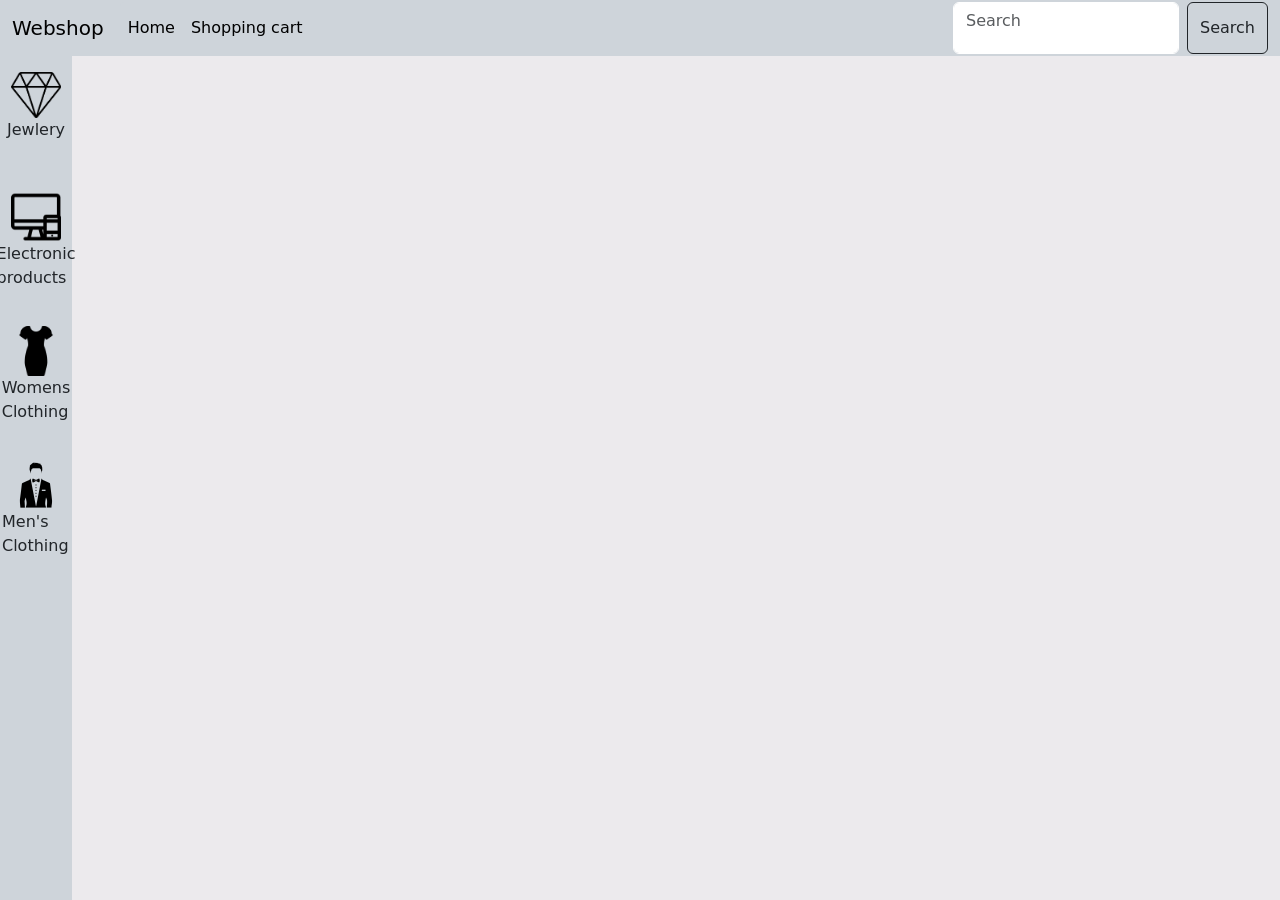
<file: index.html>
<!DOCTYPE html>
<html lang="en">
<head>
    <meta charset="UTF-8">
    <meta name="viewport" content="width=device-width, initial-scale=1.0">
    <title>Webshop</title>
    <link href="https://cdn.jsdelivr.net/npm/bootstrap@5.3.0-alpha1/dist/css/bootstrap.min.css" rel="stylesheet" integrity="sha384-GLhlTQ8iRABdZLl6O3oVMWSktQOp6b7In1Zl3/Jr59b6EGGoI1aFkw7cmDA6j6gD" crossorigin="anonymous">
    <script src="https://cdn.jsdelivr.net/npm/bootstrap@5.3.0-alpha1/dist/js/bootstrap.bundle.min.js" integrity="sha384-w76AqPfDkMBDXo30jS1Sgez6pr3x5MlQ1ZAGC+nuZB+EYdgRZgiwxhTBTkF7CXvN" crossorigin="anonymous"></script>
    <link rel="stylesheet" href="style.css">
</head>
<body id="index-body">
<!--Header-->
    <nav class="navbar navbar-expand-md bg-dark-subtle mb-5 z-3" style="height: 56px;">
        <div class="container-fluid">
          <a class="navbar-brand" href="index.html">Webshop</a>
          <button class="navbar-toggler" type="button" data-bs-toggle="collapse" data-bs-target="#navbarId" aria-controls="navbarId" aria-expanded="false" aria-label="Toggle navigation">
            <span class="navbar-toggler-icon"></span>
          </button>
          <div class="collapse navbar-collapse z-3 bg-dark-subtle rounded-1" id="navbarId">
            <ul class="navbar-nav me-auto mb-2 mb-lg-0">
              <li class="nav-item">
                <a class="nav-link active" aria-current="page" href="index.html">Home</a>
              </li>
              <li class="nav-item">
                <a class="nav-link active" href="Shopping-cart.html">Shopping cart</a>
              </li>
            </ul>
            <form class="d-flex">
              <input class="form-control me-2" type="search" placeholder="Search" aria-label="Search">
              <button class="btn btn-outline-dark" type="submit">Search</button>
            </form>
          </div>
        </div>
      </nav>


    <div class="container">
        <div class="row" id="product-row">
        </div>
    </div>


      <!-- Sidebar -->
      <nav class="side-nav bg-dark-subtle">
        <div class="sidebar-link-1">
          <img class="pic" src="jewelry.png" alt="">
          <a href="#"></a>
          Jewlery
        </div>
        <div class="sidebar-link">
          <img class="pic" src="electronics.png" alt="">
          <a href="#"></a>
          Electronic products
        </div>
        <div class="sidebar-link">
          <img class="pic" src="w-clothing.png" alt="">
          <a href="#"></a>
          Womens Clothing
        </div>
        <div class="sidebar-link">
          <img class="pic" src="m.png" alt="">
          <a href="#"></a>
          Men's Clothing
        </div>
    </nav>

  <!--Side bar end-->
    <script src="main.js"></script>
</body>
</html>
</file>
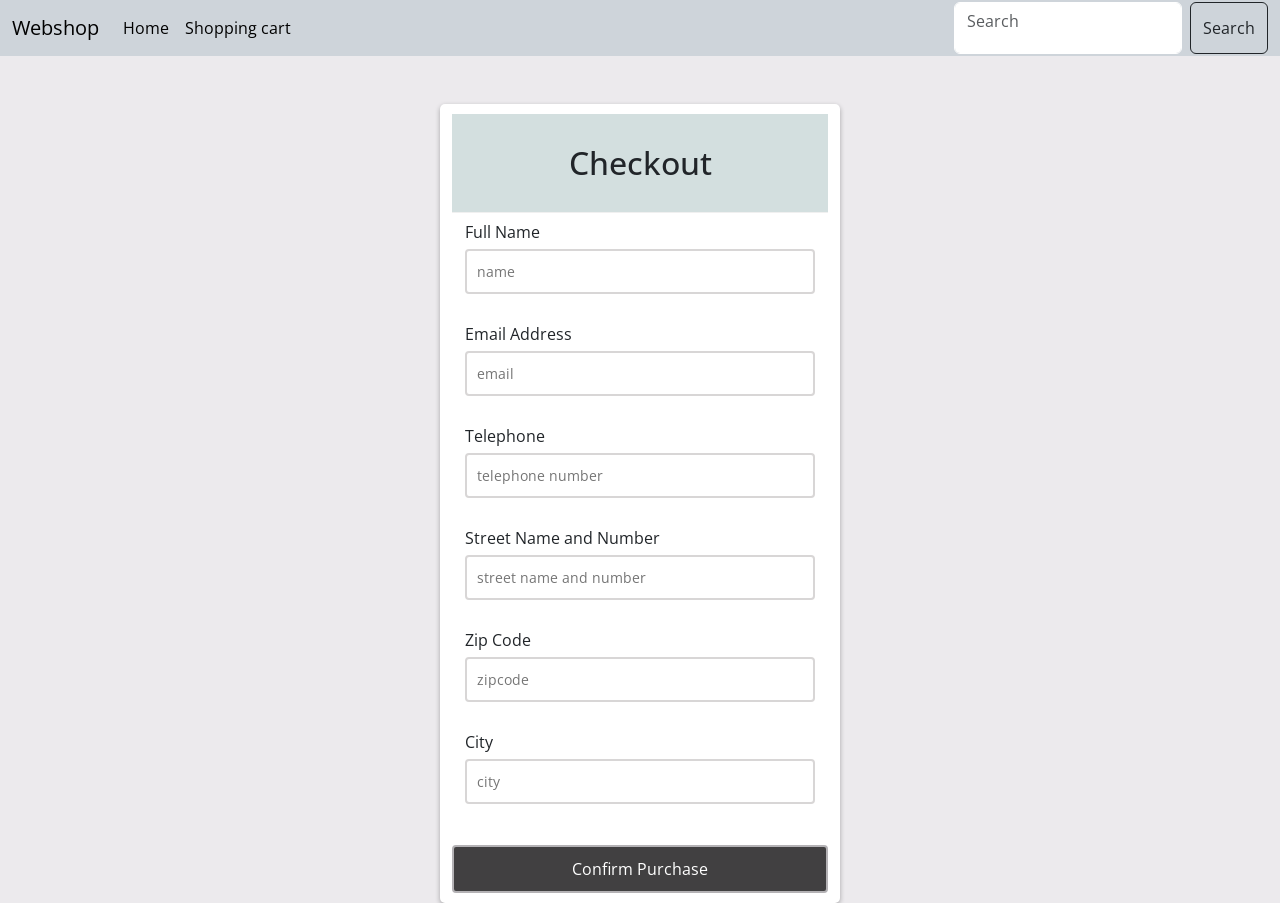
<file: checkout.html>
<!DOCTYPE html>
<html lang="en">

<head>
  <meta charset="UTF-8">
  <meta http-equiv="X-UA-Compatible" content="IE=edge">
  <meta name="viewport" content="width=device-width, initial-scale=1.0">
  <title>Checkout</title>
  <link href="https://cdn.jsdelivr.net/npm/bootstrap@5.3.0-alpha1/dist/css/bootstrap.min.css" rel="stylesheet"
    integrity="sha384-GLhlTQ8iRABdZLl6O3oVMWSktQOp6b7In1Zl3/Jr59b6EGGoI1aFkw7cmDA6j6gD" crossorigin="anonymous">
  <script src="https://cdn.jsdelivr.net/npm/bootstrap@5.3.0-alpha1/dist/js/bootstrap.bundle.min.js"
    integrity="sha384-w76AqPfDkMBDXo30jS1Sgez6pr3x5MlQ1ZAGC+nuZB+EYdgRZgiwxhTBTkF7CXvN"
    crossorigin="anonymous"></script>
  <link rel="stylesheet" href="https://use.fontawesome.com/releases/v5.6.3/css/all.css"
    integrity="sha384-UHRtZLI+pbxtHCWp1t77Bi1L4ZtiqrqD80Kn4Z8NTSRyMA2Fd33n5dQ8lWUE00s/" crossorigin="anonymous">
  <link rel="stylesheet" href="style.css">
</head>

<body id="checkout-body">
  <!-- Navigation -->

  <nav class="navbar navbar-expand-md bg-dark-subtle mb-5" style="height: 56px;">
    <div class="container-fluid">
      <a class="navbar-brand" href="index.html">Webshop</a>
      <button class="navbar-toggler" type="button" data-bs-toggle="collapse" data-bs-target="#navbarId"
        aria-controls="navbarId" aria-expanded="false" aria-label="Toggle navigation">
        <span class="navbar-toggler-icon"></span>
      </button>
      <div class="collapse navbar-collapse" id="navbarId">
        <ul class="navbar-nav me-auto mb-2 mb-lg-0">
          <li class="nav-item">
            <a class="nav-link active" aria-current="page" href="index.html">Home</a>
          </li>
          <li class="nav-item">
            <a class="nav-link active" href="Shopping-cart.html">Shopping cart</a>
          </li>
        </ul>
        <form class="d-flex">
          <input class="form-control me-2" type="search" placeholder="Search" aria-label="Search">
          <button class="btn btn-outline-dark" type="submit">Search</button>
        </form>
      </div>
    </div>
  </nav>

  <!-- Form for personal info -->

  <div class="container" id="form-container">
    <div class="header" id="form-header">
      <h2>Checkout</h2>
    </div>
    <form id="form" class="form">
      <div class="form-control" >
        <label for="username">Full Name</label>
        <input type="text" placeholder="name" id="username">
        <i class="fas fa-check-circle"></i>
        <i class="fas fa-exclamation-circle"></i>
        <small>Error message</small>
      </div>

      <div class="form-control">
        <label for="username">Email Address</label>
        <input type="email" placeholder="email" id="email">
        <i class="fas fa-check-circle"></i>
        <i class="fas fa-exclamation-circle"></i>
        <small>Error message</small>
      </div>

      <div class="form-control">
        <label for="username">Telephone</label>
        <input type="text" placeholder="telephone number" id="telephone">
        <i class="fas fa-check-circle"></i>
        <i class="fas fa-exclamation-circle"></i>
        <small>Error message</small>
      </div>

      <div class="form-control">
        <label for="username">Street Name and Number</label>
        <input type="text" placeholder="street name and number" id="street">
        <i class="fas fa-check-circle"></i>
        <i class="fas fa-exclamation-circle"></i>
        <small>Error message</small>
      </div>

      <div class="form-control">
        <label for="username">Zip Code</label>
        <input type="text" placeholder="zipcode" id="zipcode">
        <i class="fas fa-check-circle"></i>
        <i class="fas fa-exclamation-circle"></i>
        <small>Error message</small>
      </div>

      <div class="form-control">
        <label for="username">City</label>
        <input type="text" placeholder="city" id="city">
        <i class="fas fa-check-circle"></i>
        <i class="fas fa-exclamation-circle"></i>
        <small>Error message</small>
      </div>

      <button id="submit-button">Confirm Purchase</button>
    </form>
  </div>

  <!-- Modal -->

  <div class="modal fade" id="confirmation-modal">
    <div class="modal-dialog modal-dialog-centered modal-dialog-scrollable">
      <div class="modal-content">
        <div class="modal-header text-center">
          <h1 id="modal-title" class="modal-title w-100">Order Confirmed</h1>
        </div>
        <div id="modal-bodyText" class="modal-body"></div>
        <div class="modal-footer">
          <a href="index.html" id="modal-button" target="_self" onclick="emptyCart()">Continue</a>
          <a href="checkout.html" id="cancel-button" target="_self">Cancel</a>
        </div>
      </div>
    </div>
  </div>

  <script src="main.js"></script>
</body>

</html>
</file>
<file: style.css>
@import url('https://fonts.googleapis.com/css?family=Muli&display=swap');
@import url('https://fonts.googleapis.com/css?family=Open+Sans:400,500&display=swap');

* {
	box-sizing: border-box;
}

h3 {
    font-size: larger;
}
#checkout-body {
	background-color: #eceaed;
	font-family: 'Open Sans', sans-serif;
	align-items: center;
	justify-content: center;
	min-height: 100vh;
	margin: 0;
}

#index-body {
	background-color: #eceaed;
}
#cart-body {
	background-color: #eceaed;
}

#form-container {
    padding-top: 10px;
	background-color: #fff;
	border-radius: 5px;
	box-shadow: 0 2px 5px rgba(0, 0, 0, 0.3);
	overflow: hidden;
	width: 400px;
	max-width: 100%;
	padding-bottom: 10px;
}

#form-header {
	border-bottom: 1px solid #f0f0f0;
	background-color: #d3dfdf;
	padding: 20px 40px;
}

.header h2 {
	margin: 0;
    text-align: center;
}

#form-header {
	padding: 30px 40px;		
}

.form-control {
	padding-bottom: 20px;
	position: relative;
    border-color: #ffffff;
}

.form-control label {
	display: inline-block;
	margin-bottom: 5px;
}

.form-control input {
	border: 2px solid #d8d6d6;
	border-radius: 4px;
	display: block;
	font-family: inherit;
	font-size: 14px;
	padding: 10px;
	width: 100%;
}

.form-control input:focus {
	outline: 0;
	border-color: #777;
}

.form-control.success input {
	border-color: #2ecc71;
}

.form-control.error input {
	border-color: #e74c3c;
}

.form-control i {
	visibility: hidden;
	position: absolute;
	top: 40px;
	right: 10px;
}

.form-control.success i.fa-check-circle {
	font-size: large;
	padding-right: 14px;
	padding-top: 9px;
	color: #2ecc71;
	visibility: visible;
}


.form-control.error i.fa-exclamation-circle {
	font-size: large;
	padding-right: 14px;
	padding-top: 9px;
	color: #e74c3c;
	visibility: visible;
}


.form-control small {
    padding-left: 11px;
	color: #e74c3c;
	position: absolute;
	bottom: 0;
	left: 0;
	visibility: hidden;
}

.form-control.error small {
	visibility: visible;
}



#submit-button {
	background-color: #414041;
	border: 2px solid #b4b2b5;
	border-radius: 4px;
	color: #fff;
	display: block;
	font-family: inherit;
	font-size: 16px;
	padding: 10px;
	margin-top: 20px;
	width: 100%;
}

#modal-button {
	text-decoration: none;
	text-align: center;
	background-color: #414041;
	border: 2px solid #b4b2b5;
	border-radius: 4px;
	color: #fff;
	display: block;
	font-family: inherit;
	font-size: 16px;
	padding: 10px;
	margin-top: 20px;
	width: 100%;
}

#cancel-button {
	text-decoration: none;
	text-align: center;
	background-color: #414041;
	border: 2px solid #b4b2b5;
	border-radius: 4px;
	color: #fff;
	display: block;
	font-family: inherit;
	font-size: 16px;
	padding: 10px;
	margin-top: 20px;
	width: 100%;
}

.modal-body {
	text-align: center;
}

#modal-title {
	color: #585757;
	background-color: #e9e8e8;
}

.side-nav{
    position: fixed;
    left: 0;
    bottom: 0;
    top: 0;
    width: 72px;
    
}
.sidebar-link{
    height: 74px;
    display: flex;
    justify-content: center;
    align-items: center;
    flex-direction: column;
    cursor: pointer;
    margin-top: 60px;
    padding-left: 2px;
    padding-right: 2px;
}
.pic{
    object-fit: contain;
    width: 50px;
}
.sidebar-link-1{
    margin-top: 70px;  
    height: 74px;
    display: flex;
    justify-content: center;
    align-items: center;
    flex-direction: column;
    cursor: pointer;
}
@media (max-width: 850px) {
	.side-nav{display: none;}
}
.borders{
	border: 1px solid black;
	border-radius: 6px;
}
</file>
